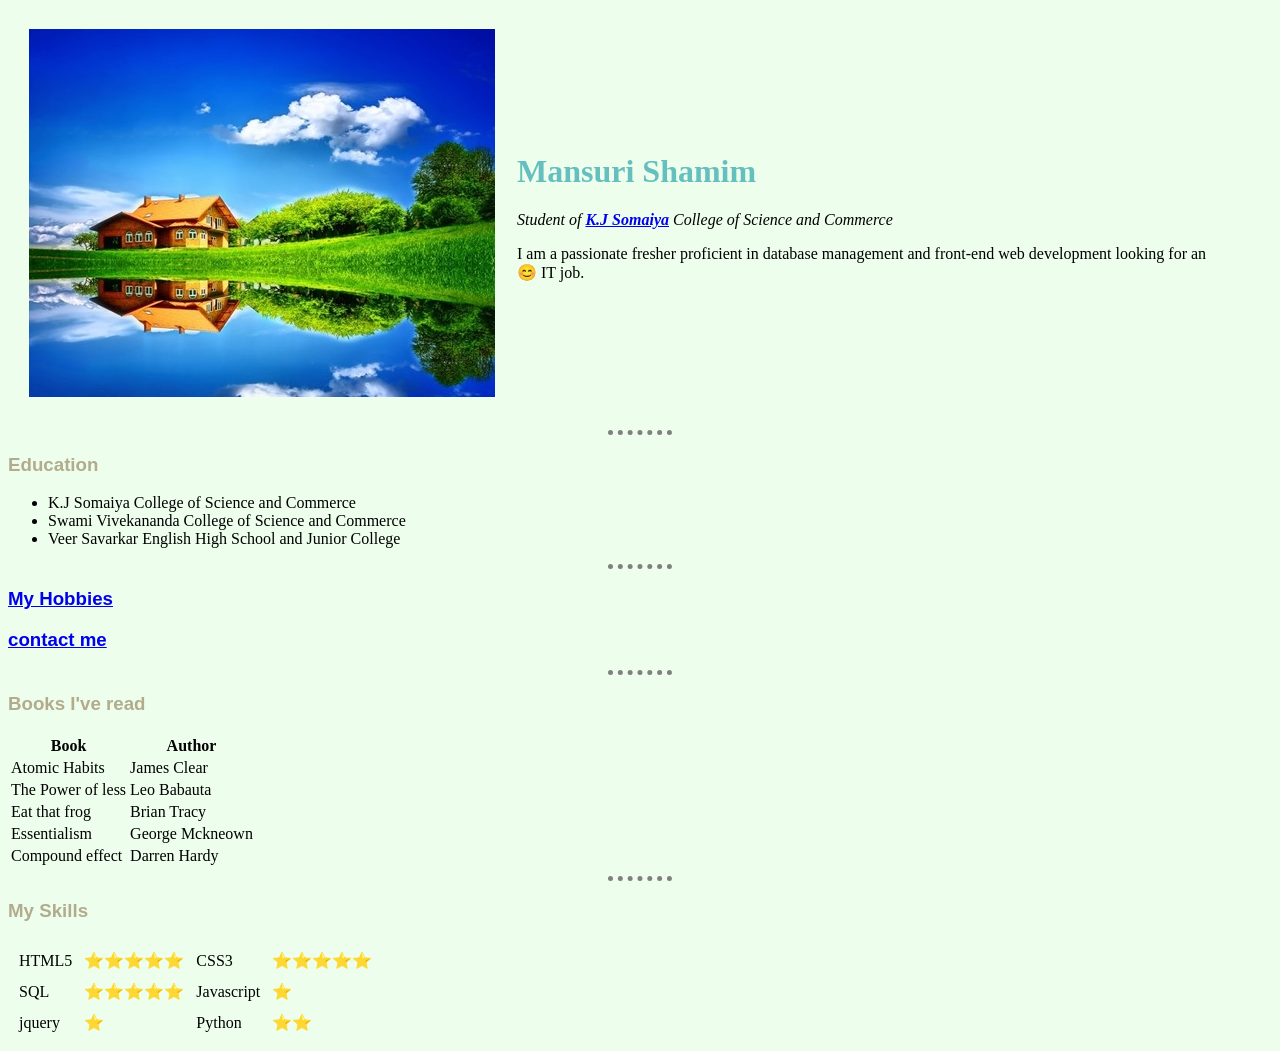
<file: index.html>
<!DOCTYPE html>
<html lang="en">

<head>
    <meta charset="UTF-8">
    <meta http-equiv="X-UA-Compatible" content="IE=edge">
    <meta name="viewport" content="width=device-width, initial-scale=1.0">
    <title>My Personal Website</title>
    <link rel="stylesheet" href="css/style.css">
</head>

<body>
    <table cellspacing="20">
        <tr>
            <td>
                <img src="beautiful_scenery_04_hd_pictures_166258.jpg" alt="Scenery images">
            </td>

            <td>
                <h1>Mansuri Shamim</h1>
                <p><em>Student of <strong><a href="https://kjssc.somaiya.edu.in/en">K.J Somaiya</a></strong> College of
                        Science and
                        Commerce</em></p>
                <p>
                    I am a passionate fresher proficient in database management
                    and front-end web development looking for an 😊
                    IT job.
                </p>
            <td>
 
        </tr>
    </table>
    <hr>
    <h3>Education</h3>
    <ul>
        <li>K.J Somaiya College of Science and Commerce</li>
        <li>Swami Vivekananda College of Science and Commerce</li>
        <li>Veer Savarkar English High School and Junior College</li>
    </ul>
    <hr>
    <h3><a href="hobbies.html">My Hobbies</a></h3>
    <h3><a href="contact.html">contact me</a></h3>
    <hr>
    <h3>Books I've read</h3>
    <table>
        <tr>
            <th>Book</th>
            <th>Author</th>
        </tr>
        <tr>
            <td>Atomic Habits</td>
            <td>James Clear</td>
        </tr>
        <tr>
            <td>The Power of less</td>
            <td>Leo Babauta</td>
        </tr>
        <tr>
            <td>Eat that frog</td>
            <td>Brian Tracy</td>
        </tr>
        <tr>
            <td>Essentialism</td>
            <td>George Mckneown</td>
        </tr>
        <tr>
            <td>Compound effect</td>
            <td>Darren Hardy</td>
        </tr>

    </table>
    <hr>
    <h3>My Skills</h3>
    <table cellspacing="10">
        <tr>
            <td>HTML5</td>
            <td>⭐⭐⭐⭐⭐</td>
            <td>CSS3</td>
            <td>⭐⭐⭐⭐⭐</td>
        </tr>
        <tr>
            <td>SQL</td>
            <td>⭐⭐⭐⭐⭐</td>
            <td>Javascript </td>
            <td>⭐</td>
        </tr>
        <tr>
            <td>jquery</td>
            <td>⭐</td>
            <td>Python</td>
            <td>⭐⭐</td>
        </tr>
    </table>


</body>

</html>
</file>
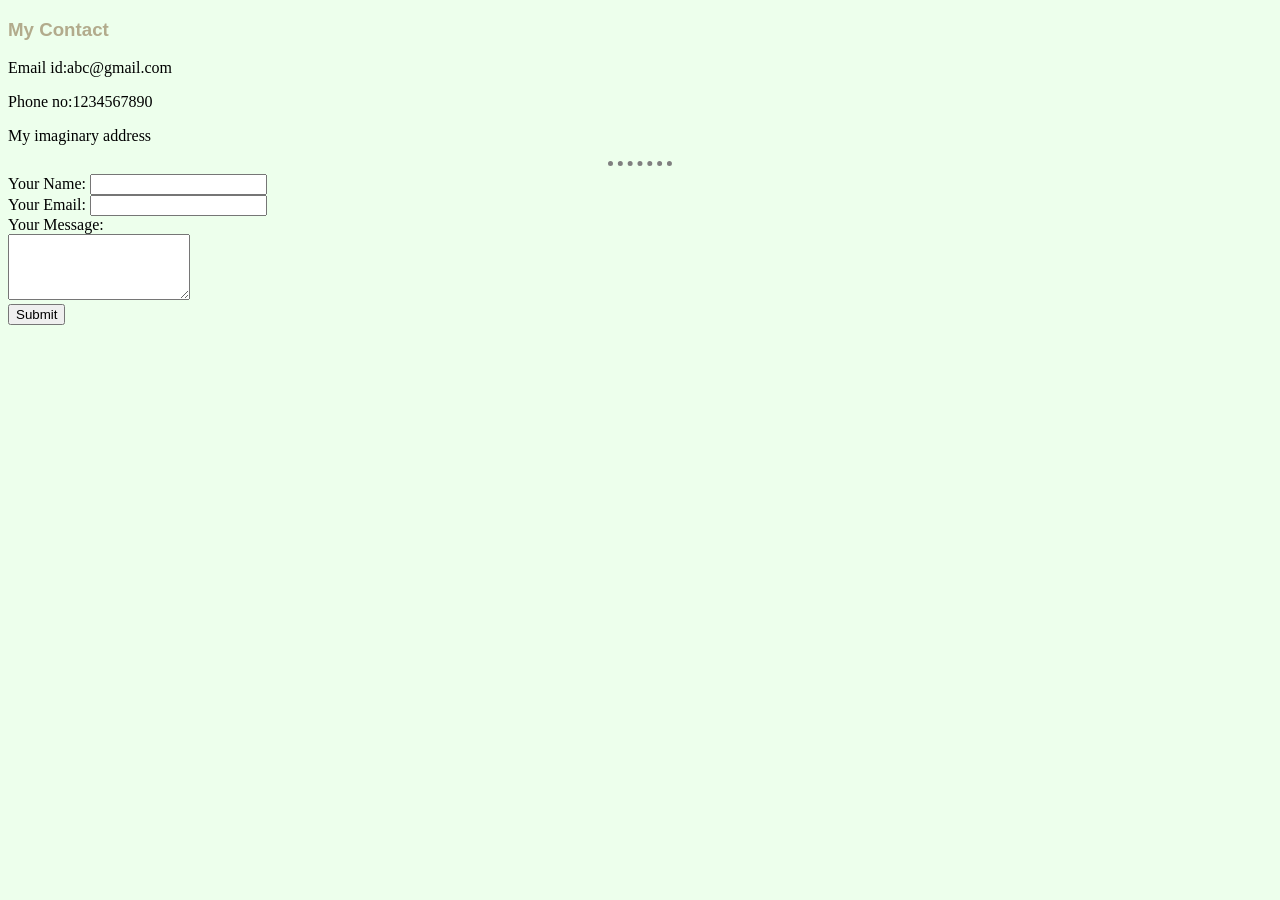
<file: contact.html>
<!DOCTYPE html>
<html lang="en">
<head>
    <meta charset="UTF-8">
    <meta http-equiv="X-UA-Compatible" content="IE=edge">
    <meta name="viewport" content="width=device-width, initial-scale=1.0">
    <title>Contact Me</title>
    <link rel="stylesheet" href="css/style.css">
</head>
<body>
    <h3>My Contact</h3>
    <p>Email id:abc@gmail.com</p>
    <p>Phone no:1234567890</p>
    <p>My imaginary address</p>
    <hr>
    <form action="mailto:mansuriovez84@gmail.com" method="post" enctype="text/plain">
        <label>Your Name:</label>
        <input type="text" name="yourname">
        <br>
        <label>Your Email:</label>
        <input type="email" name="youremail">
        <br>
        <label>Your Message:</label>
        <br>
        <textarea name="yourmessage" cols="20" rows="4"></textarea>
        <br>
        <input type="submit">
    </form>
</body>
</html>
</file>
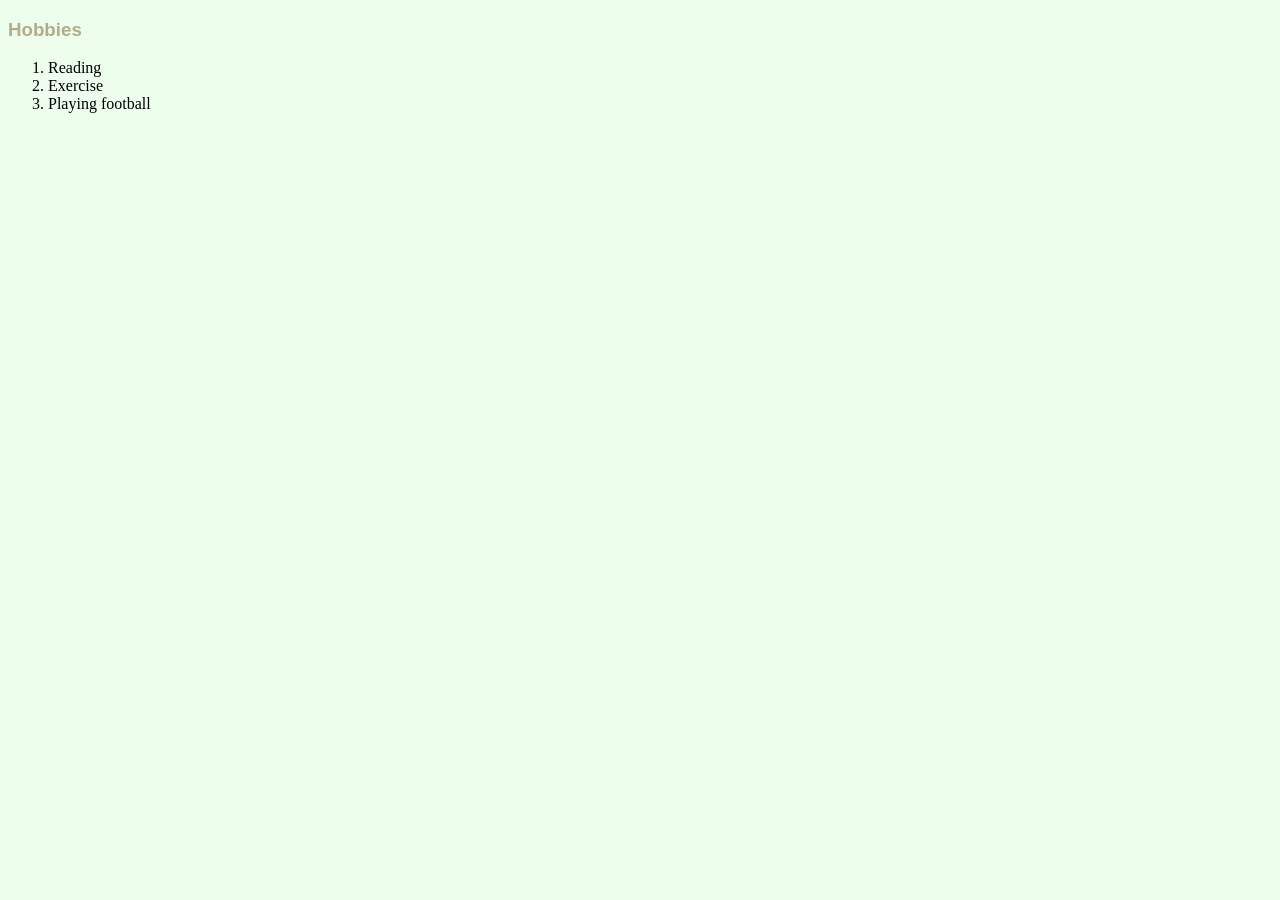
<file: hobbies.html>
<!DOCTYPE html>
<html lang="en">

<head>
    <meta charset="UTF-8">
    <meta http-equiv="X-UA-Compatible" content="IE=edge">
    <meta name="viewport" content="width=device-width, initial-scale=1.0">
    <title>Hobbies</title>
    <link rel="stylesheet" href="css/style.css">
</head>

<body>
    <h3>Hobbies</h3>
    <ol>
        <li>Reading</li>
        <li>Exercise</li>
        <li>Playing football</li>
    </ol>
</body>

</html>
</file>
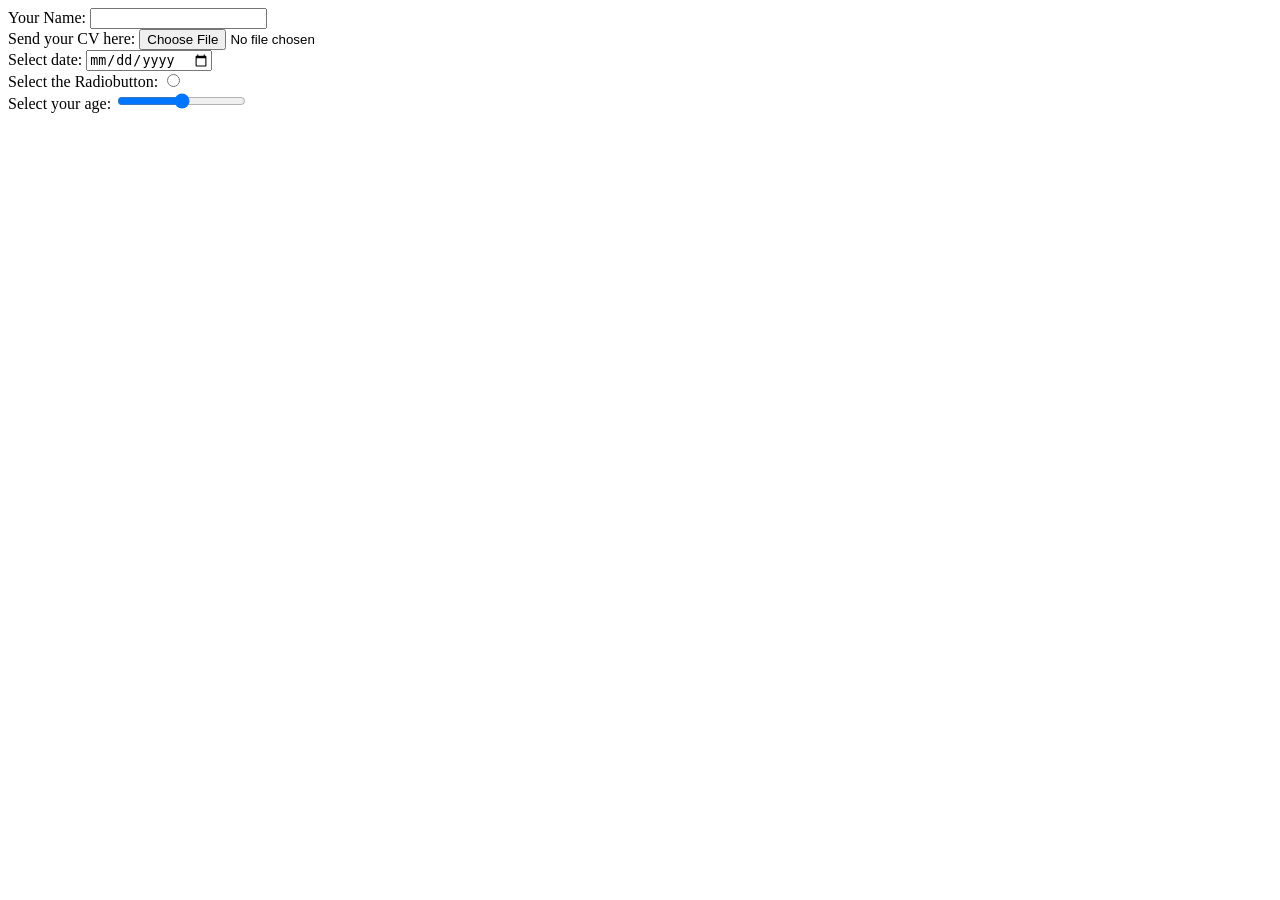
<file: inputs.html>
<!DOCTYPE html>
<html lang="en">

<head>
    <meta charset="UTF-8">
    <meta http-equiv="X-UA-Compatible" content="IE=edge">
    <meta name="viewport" content="width=device-width, initial-scale=1.0">
    <title>inputs.html</title>
</head>

<body>
    <form action="">
        <label>Your Name:</label>
        <input type="text">
        <br>
        <label>Send your CV here:</label>
        <input type="file">
        <br>
        <label>Select date:</label>
        <input type="date">
        <br>
        <label>Select the Radiobutton:</label>
        <input type="radio">
        <br>
        <label>Select your age:</label>
        <input type="range">

    </form>

</body>

</html>
</file>
<file: css/style.css>
/* CSS code starts here */
body
{
    background-color: #edffec;
}
hr
        { 
          border-color: grey;
          border-style: none;
          border-top-style:dotted;
          border-width: 5px;
          width:5%;
        }
        h1
        {
         color: #66BFBF;
         font-family:cursive;
        }
        h3{
            color: #b2ab8c;
            font-family: Arial, Helvetica, sans-serif;
        }
</file>
